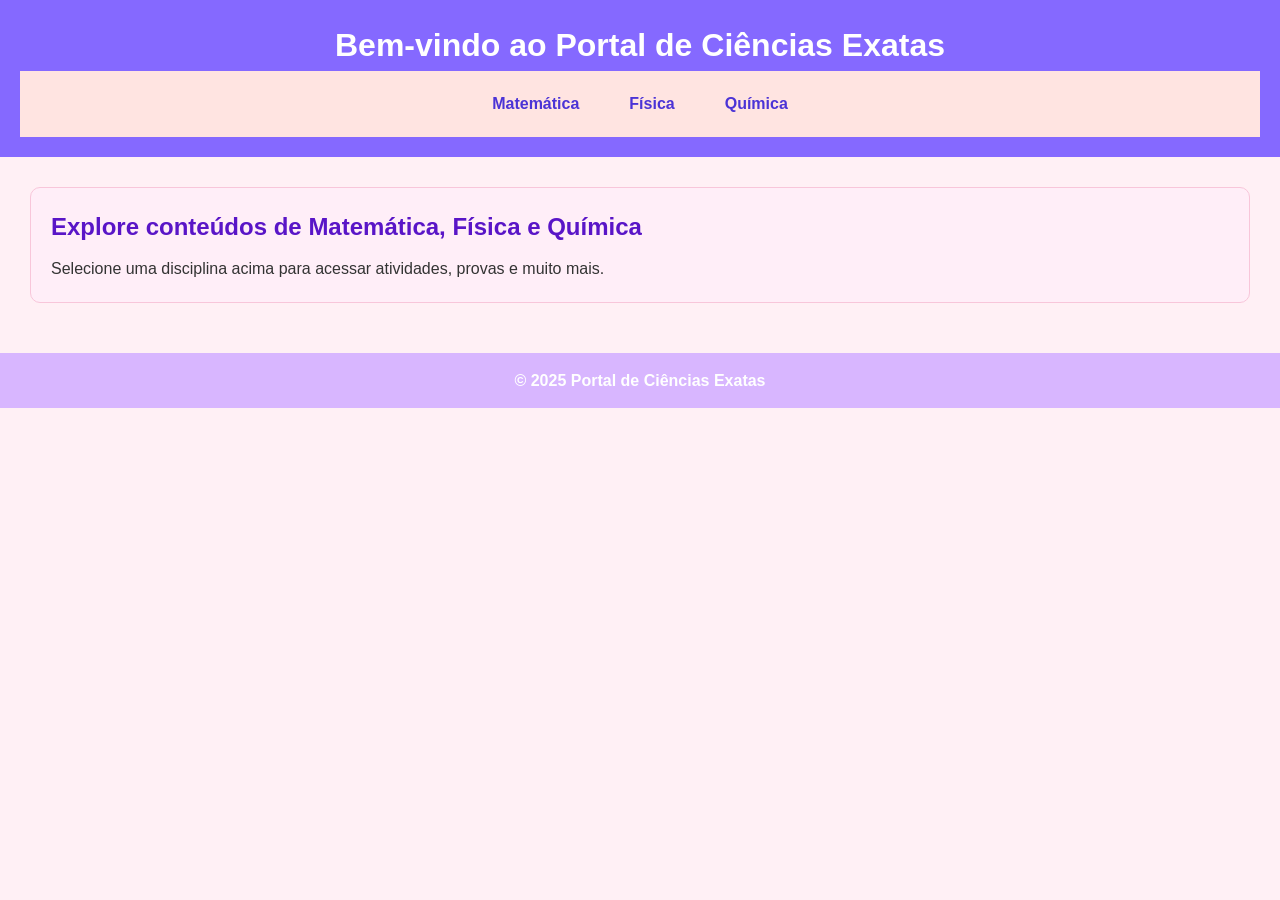
<file: index.html>
<!DOCTYPE html>
<html lang="pt-br">
<head>
    <meta charset="UTF-8">
    <title>Portal de Ciências Exatas</title>
    <link rel="stylesheet" href="style.css">
</head>
<body>
    <header>
        <h1>Bem-vindo ao Portal de Ciências Exatas</h1>
        <nav class="menu-externo">
            <a href="matematica.html">Matemática</a>
            <a href="fisica.html">Física</a>
            <a href="quimica.html">Química</a>
        </nav>
    </header>

    <main>
        <section>
            <h2>Explore conteúdos de Matemática, Física e Química</h2>
            <p>Selecione uma disciplina acima para acessar atividades, provas e muito mais.</p>
        </section>
    </main>

    <footer>
        <p>&copy; 2025 Portal de Ciências Exatas</p>
    </footer>
</body>
</html>
</file>
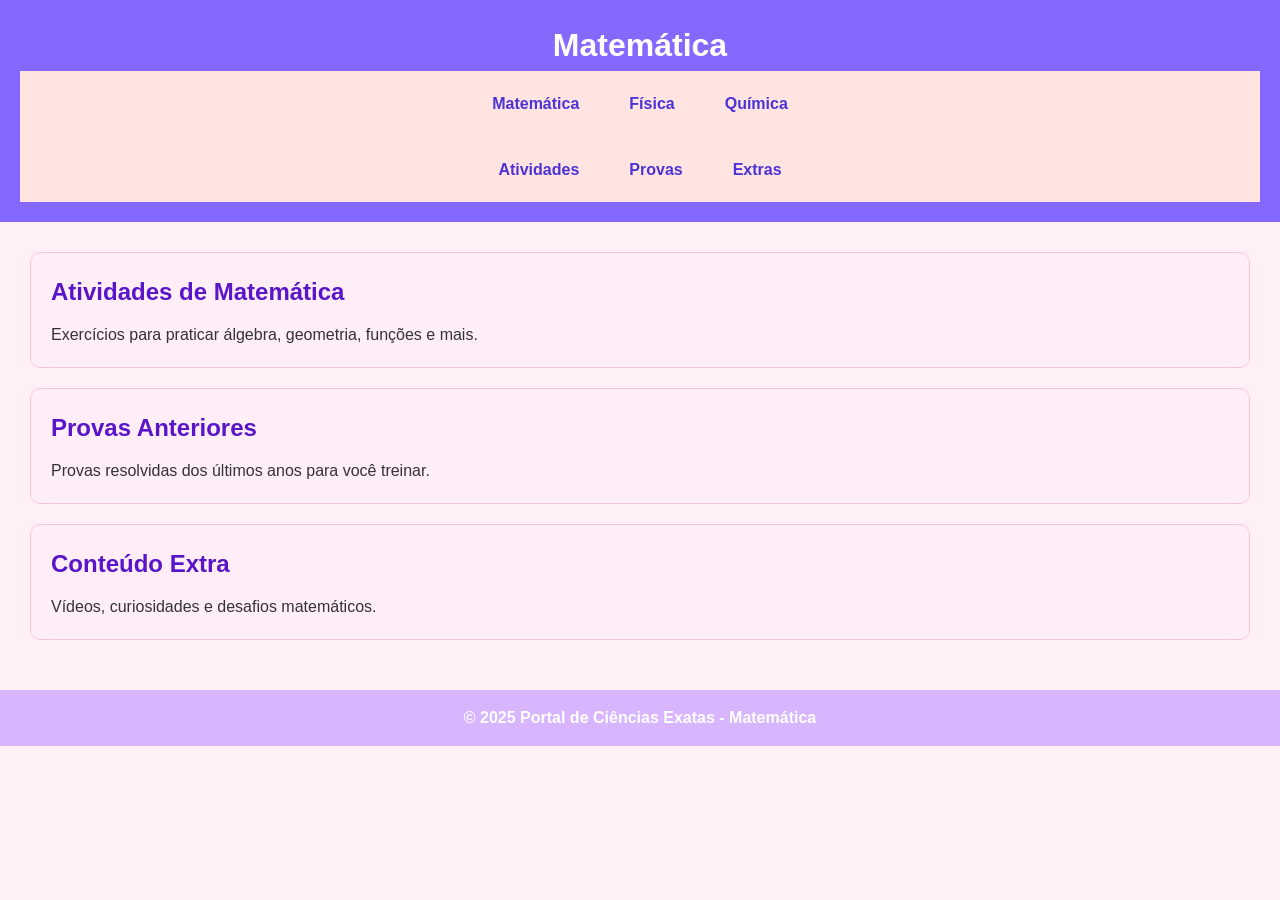
<file: matematica.html>
<!DOCTYPE html>
<html lang="pt-br">
<head>
    <meta charset="UTF-8">
    <title>Matemática</title>
    <link rel="stylesheet" href="style.css">
</head>
<body>
    <header>
        <h1>Matemática</h1>
        <nav class="menu-externo">
            <a href="matematica.html">Matemática</a>
            <a href="fisica.html">Física</a>
            <a href="quimica.html">Química</a>
        </nav>
        <nav class="menu-interno">
            <a href="#atividades">Atividades</a>
            <a href="#provas">Provas</a>
            <a href="#extras">Extras</a>
        </nav>
    </header>

    <main>
        <section id="atividades">
            <h2>Atividades de Matemática</h2>
            <p>Exercícios para praticar álgebra, geometria, funções e mais.</p>
        </section>

        <section id="provas">
            <h2>Provas Anteriores</h2>
            <p>Provas resolvidas dos últimos anos para você treinar.</p>
        </section>

        <section id="extras">
            <h2>Conteúdo Extra</h2>
            <p>Vídeos, curiosidades e desafios matemáticos.</p>
        </section>
    </main>

    <footer>
        <p>&copy; 2025 Portal de Ciências Exatas - Matemática</p>
    </footer>
</body>
</html>
</file>
<file: style.css>
/* Reset básico */
* {
    margin: 0;
    padding: 0;
    box-sizing: border-box;
}

body {
    font-family: 'Segoe UI', sans-serif;
    background: #fff0f5;
    color: #333;
    line-height: 1.6;
}

header {
    background: #8569ff;
    color: white;
    padding: 20px;
    text-align: center;
}

.menu-externo, .menu-interno {
    display: flex;
    justify-content: center;
    background: #ffe4e1;
    padding: 10px 0;
    gap: 20px;
}

.menu-externo a, .menu-interno a {
    color: #4b33d6;
    text-decoration: none;
    font-weight: bold;
    padding: 10px 15px;
    border-radius: 5px;
    transition: background 0.3s ease, color 0.3s ease;
}

.menu-externo a:hover, .menu-interno a:hover {
    background: #7a33d6;
    color: white;
}

main {
    padding: 30px;
}

section {
    background: #ffeef8;
    border: 1px solid #f8c6da;
    padding: 20px;
    margin-bottom: 20px;
    border-radius: 10px;
}

h2 {
    color: #5915c7;
    margin-bottom: 10px;
}

footer {
    text-align: center;
    background: #d8b6ff;
    color: #fff;
    padding: 15px;
    position: relative;
    bottom: 0;
    width: 100%;
    font-weight: bold;
}
</file>
